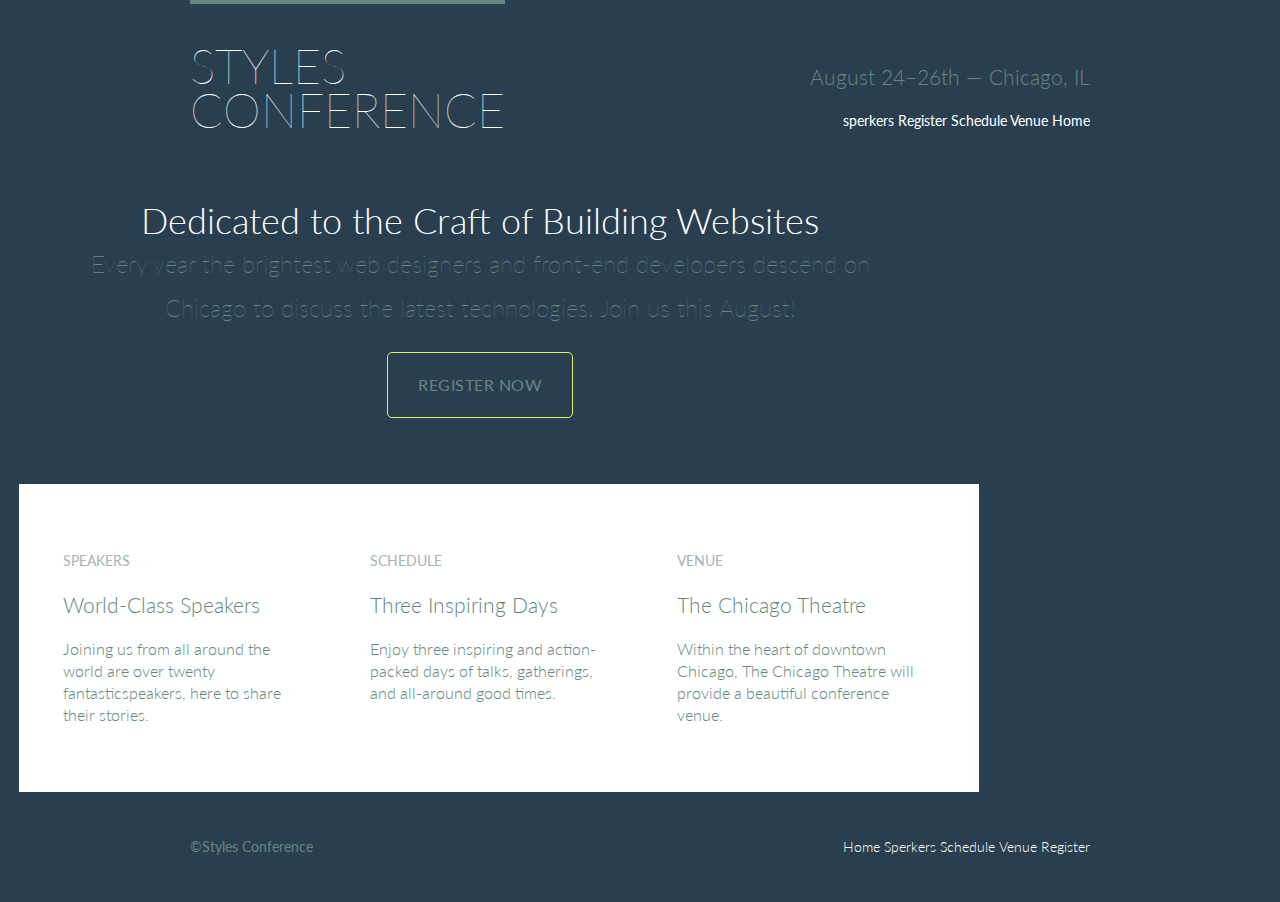
<file: assets/index.html>
<!DOCTYPE html>
<html lang="en">
  <head>
    <meta charset="utf-8">
    <title>Styles Conference</title>
    <link rel="stylesheet" href="stylesheets/main.css">
    <link rel="stylesheet" href="http://fonts.googleapis.com/css?family=Lato:100,300,400">
  </head>
  <body>
    <header class="primary-header container group">
      <h1 class="logo">
        <a href="index.html">Styles<br>Conference</a>
      </h1>
      <h3 class="tagline">August 24–26th — Chicago, IL</h3>
    <nav class="nav primary-nav">
      <a href="speakers.html">sperkers</a>
      <a href="register.html">Register</a>
      <a href="schedule.html">Schedule</a>
      <a href="venue.html">Venue</a>
      <a href="index.html">Home</a>
    </nav>
    </header>
      <section class="hero container">
        <h2>Dedicated to the Craft of Building Websites</h2>
        <p>Every year the brightest web designers and front-end developers descend on Chicago to discuss the latest technologies. Join us this August!</p>
        <a class="btn btn-alt" href="register">Register Now</a>
      </section>
    <section class="row">
      <div class="grid">
        <section class="teaser col-1-3">
         <a href="speakers.html">
           <h5>Speakers</h5>
           <h3>World-Class Speakers</h3>
         </a>
         <p>Joining us from all around the world are over twenty fantasticspeakers, here to share their stories.</p> 
        </section><section class="teaser col-1-3">
         <a href="schedule.html">
         <h5>Schedule</h5>
         <h3>Three Inspiring Days</h3>
         </a>
         <p>Enjoy three inspiring and action-packed days of talks, gatherings, and all-around good times.</p>
        </section><section class="teaser col-1-3">
         <a href="venue.html">
           <h5>Venue</h5>
           <h3>The Chicago Theatre</h3>
         </a>
           <p>Within the heart of downtown Chicago, The Chicago Theatre will provide a beautiful conference venue.</p>
        </section>
      </div>
    </section>
    <footer class="primary-footer container group">
      <small>&copy;Styles Conference</small>
      <nav class="nav">
        <a href="home.html">Home</a>
        <a href="speakers.html">Sperkers</a>
        <a href="schedule.html">Schedule</a>
        <a href="venue.html">Venue</a>
        <a href="register.html">Register</a>
      </nav>
    </footer>
  </body>
</html>
</file>
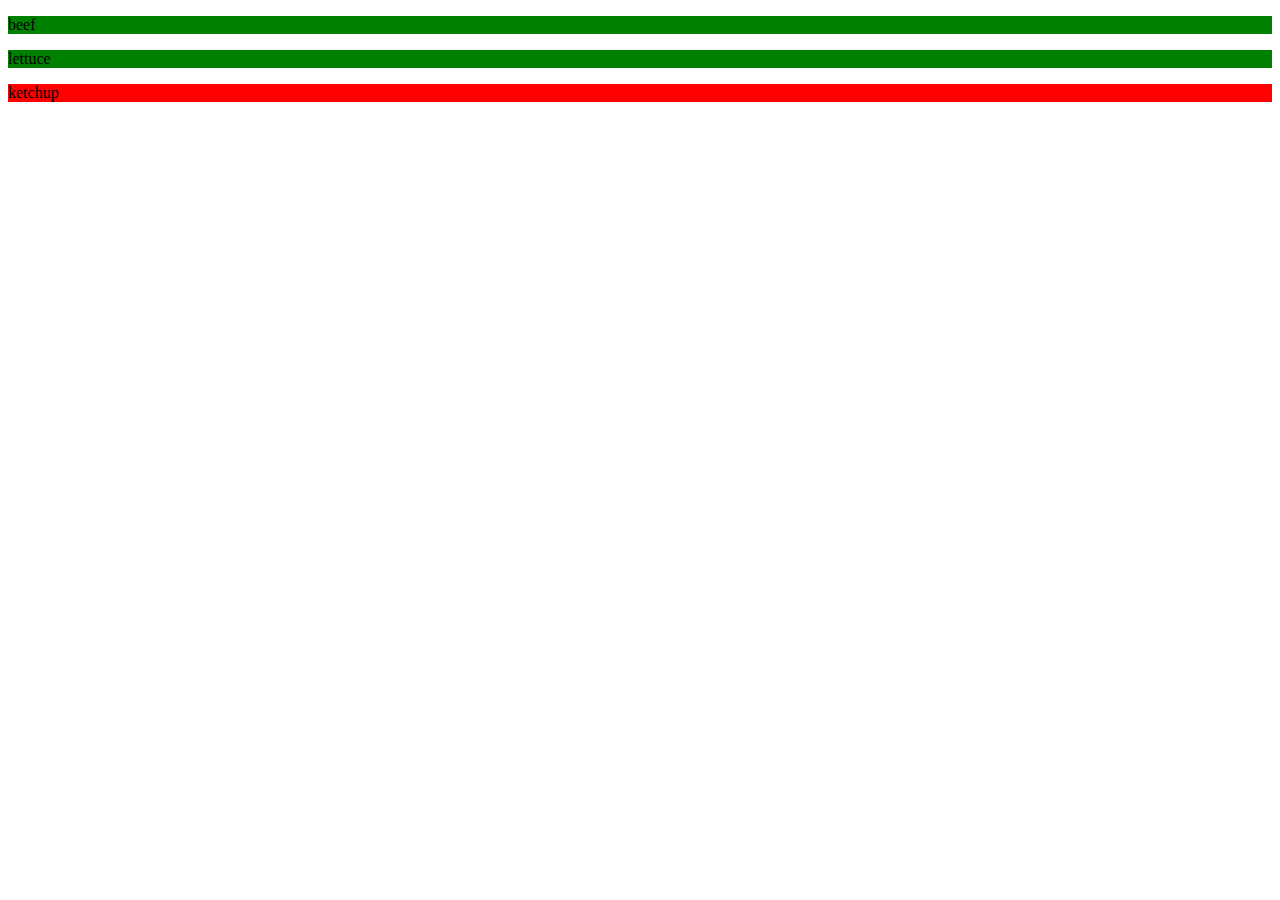
<file: combining-selector/index.html>
<!DOCTYPE html>
<html>
<head>
  <title>combining selector</title>
  <style type="text/css">
    .burger .ketchup{
      background: red;
    }
    .burger p{
      background: green;
    }
  </style>
</head>
<body>
  <div class="burger">
  <p>beef</p>
  <p>lettuce</p>
  <p class="ketchup">ketchup</p>
</div>
</body>
</html>
</file>
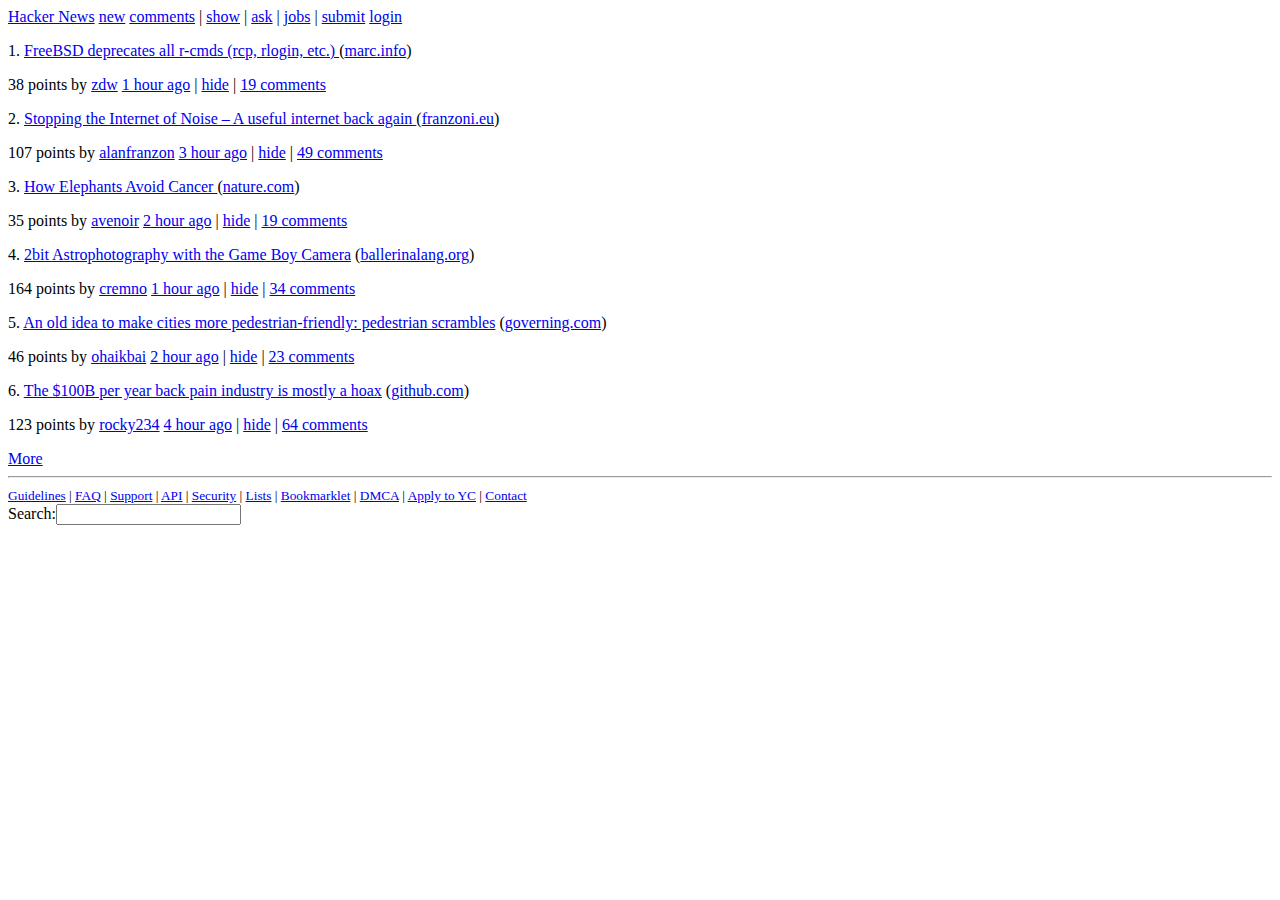
<file: hacker-news/hacker.html>
<!DOCTYPE html>
<html>
<head>
  <title>Hacker News</title>
</head>
<body>
  <div class="nav-bar">
    <a href="#">Hacker News</a>
    <a href="#">new</a>
    <a href="#">comments</a> | 
    <a href="#">show</a> | 
    <a href="#">ask</a> | 
    <a href="#">jobs</a> | 
    <a href="#">submit</a>
    <a href="#">login</a>
  </div>

  <div class="post-section">
    <div class="post">
        <p>1. <a class="title" href="#">FreeBSD deprecates all r-cmds (rcp, rlogin, etc.) </a>
        (<a class="resource" href="#">marc.info</a>)</p>
        <p> 38 points by 
        <a href="#">zdw</a> 
        <a href="#">1 hour ago</a>  | 
        <a href="#">hide</a>  | 
        <a href="#">19 comments</a>
        </p>
    </div>
    <div class="post">
        <p>2. <a class="title" href="#">Stopping the Internet of Noise – A useful internet back again </a>
        (<a class="resource" href="#">franzoni.eu</a>)</p>
        <p> 107 points by 
        <a href="#"> alanfranzon</a> 
        <a href="#">3 hour ago</a>  | 
        <a href="#">hide</a>  | 
        <a href="#">49 comments</a>
        </p>
    </div>
    <div class="post">
        <p>3. <a class="title" href="#">How Elephants Avoid Cancer  </a>
        (<a class="resource" href="#">nature.com</a>)</p>
        <p> 35 points by 
        <a href="#"> avenoir</a> 
        <a href="#">2 hour ago</a>  | 
        <a href="#">hide</a>  | 
        <a href="#">19 comments</a>
        </p>
    </div>
    <div class="post">
        <p>4. <a class="title" href="#">2bit Astrophotography with the Game Boy Camera</a>
        (<a class="resource" href="#">ballerinalang.org</a>)</p>
        <p> 164 points by 
        <a href="#">cremno</a> 
        <a href="#">1 hour ago</a>  | 
        <a href="#">hide</a>  | 
        <a href="#">34 comments</a>
        </p>
    </div>
        <div class="post">
        <p>5. <a class="title" href="#">  An old idea to make cities more pedestrian-friendly: pedestrian scrambles</a>
        (<a class="resource" href="#">governing.com</a>)</p>
        <p> 46 points by 
        <a href="#">ohaikbai</a> 
        <a href="#">2 hour ago</a>  | 
        <a href="#">hide</a>  | 
        <a href="#">23 comments</a>
        </p>
    </div>
    <div class="post">
        <p>6. <a class="title" href="#">The $100B per year back pain industry is mostly a hoax</a>
        (<a class="resource" href="#">github.com</a>)</p>
        <p> 123 points by 
        <a href="#">rocky234</a> 
        <a href="#">4 hour ago</a>  | 
        <a href="#">hide</a>  | 
        <a href="#">64 comments</a>
        </p>
    </div>
    <a href="#">More</a>
    <hr>
  </div>
  <div class="footer">
    <small>
      <a href="#">Guidelines</a> | 
      <a href="#">FAQ</a> | 
      <a href="#">Support</a> | 
      <a href="#">API</a> | 
      <a href="#">Security</a> | 
      <a href="#">Lists</a> | 
      <a href="#">Bookmarklet</a> | 
      <a href="#">DMCA</a> | 
      <a href="#">Apply to YC</a> | 
      <a href="#">Contact</a>
    </small>
    <br>
    <label>
      Search:<input type="text" name="">
    </label>
  </div>
</body>
</html>
</file>
<file: assets/stylesheets/main.css>
/* http://meyerweb.com/eric/tools/css/reset/ 
   v2.0 | 20110126
   License: none (public domain)
*/

html, body, div, span, applet, object, iframe,
h1, h2, h3, h4, h5, h6, p, blockquote, pre,
a, abbr, acronym, address, big, cite, code,
del, dfn, em, img, ins, kbd, q, s, samp,
small, strike, strong, sub, sup, tt, var,
b, u, i, center,
dl, dt, dd, ol, ul, li,
fieldset, form, label, legend,
table, caption, tbody, tfoot, thead, tr, th, td,
article, aside, canvas, details, embed, 
figure, figcaption, footer, header, hgroup, 
menu, nav, output, ruby, section, summary,
time, mark, audio, video {
  margin: 0;
  padding: 0;
  border: 0;
  font-size: 100%;
  font: inherit;
  vertical-align: baseline;
}

/* HTML5 display-role reset for older browsers */
article, aside, details, figcaption, figure, 
footer, header, hgroup, menu, nav, section {
  display: block;
}
body {
  line-height: 1;
}
ol, ul {
  list-style: none;
}
blockquote, q {
  quotes: none;
}
blockquote:before, blockquote:after,
q:before, q:after {
  content: '';
  content: none;
}
table {
  border-collapse: collapse;
  border-spacing: 0;
}

*,
*:before,
*:after {
  -webkit-box-sizing: border-box;
     -moz-box-sizing: border-box;
          box-sizing: border-box;
}
.container,
.grid {
  margin: 0 auto;
  width: 960px;
}
.container {
  padding-left: 30px;
  padding-right: 30px;
}
h1,h3,h4,h5,p{
  margin-bottom: 22px;
  color: #648880;
}
h1{
  font-size: 36px;
  line_height: 44px;
}
h2 {
  font-size: 24px;
  line-height: 44px;
}
h3{
  font-size: 21px;
}
h4{
  font-size: 18px;
}
h5 {
  color: #a9b2b9;
  font-size: 14px;
  font-weight: 400;
  text-transform: uppercase;
}
.btn{
  border-radius: 5px;
  display: inline-block;
  margin:0;
  cursor: pointer;
  font-weight: 400;
  letter-spacing: .5px;
  text-transform: uppercase;
}
.btn-alt{
  border: 1px solid #def25e;
  padding: 10px 30px;
}
.btn-alt:hover {
  background: #fff;
  color: #648880;
}
.hero{
  padding: 22px 80px 66px 80px;
  line-height: 44px;
  text-align:center;
  color: #fff;

}
.hero h2 {
  font-size: 36px;
}
.hero p {
  font-size: 24px;
  font-weight: 100;
}
/*
  ========================================
  Clearfix
  ========================================
*/
.group:before,
.group:after {
  content: "";
  display: table;
}
.group:after {
  clear: both;
}
.group {
  clear: both;
  *zoom: 1;
}
.logo{
  float:left;
  padding: 40px 0 22px 0;
  border-top: 4px solid #648880;
  line-height: 44px;
  font-size: 48px;
  font-weight: 100;
  text-transform: uppercase;
}
.primary-footer small{
  float: left;
  font-weight: 400;
}
.primary-footer{
  padding-bottom: 44px;
  padding-top:44px;
  color: #648880;
  font-size: 14px;
}
.primary-header a,
.primary-footer a {
  color: #fff;
}
.primary-header a:hover,
.primary-footer a:hover {
  color: #648880;
}
section {
  display: inline-block;
  margin: 0 1.5%;
  width: 30%;
}
.grid,
.col-1-3,
.col-2-3 {
  display: inline-block;
  vertical-align:top;
  padding-left: 15px;
  padding-right: 15px;
}
.container,
.grid {
  margin: 0 auto;
  width: 960px;
}
body {
  color: #888;
  font: 300 16px/22px "Lato", "Open Sans", "Helvetica Neue", Helvetica, Arial, sans-serif;
  background: #293f50;
}
strong{
  font-weight: 400;
}
cite,em {
  font-style: italic;
}
a.hover {
  color: #a9b2b9;
}
a {
  color: #648880;
  text-decoration: none
}
.tagline {
  margin: 66px 0 22px 0;
  text-align: right;
}
.primary-nav {
  font-size: 14px;
  font-weight :400;
  letter-spacing: .5px
  text-transform: uppercase;
}
.teaser a:hover h3 {
  color: #a9b2b9;
}

p a {
  border-bottom 1px solid #dfe2e5;
}
.nav {
  text-align: right;
}
.row {
  background: #fff;
  min-width: 960px;
  padding: 66px 0 44px 0;
}
.row,
.row-alt {
  min-width: 960px;
}
.row-alt {
  background: #cbe2c1;
  background: -webkit-linear-gradient(to right, #a1d3b0, #f6f1d3);
  background: -moz-linear-gradient(to right, #a1d3b0, #f6f1d3);
  background: linear-gradient(to right, #a1d3b0, #f6f1d3);
  padding: 44px 0 22px 0;
}
</file>
